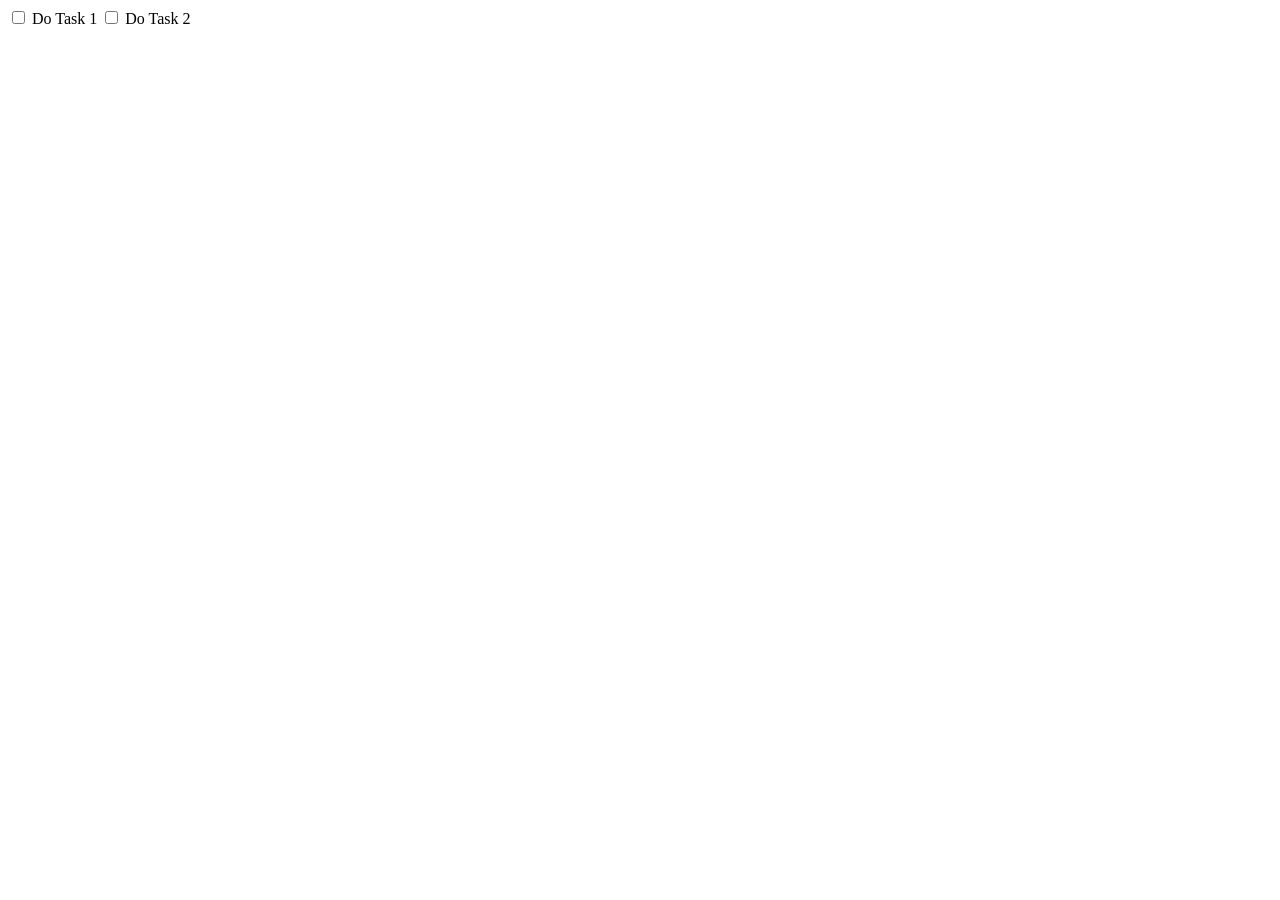
<file: src/static-downlevel.html>
<html>
  <!-- Super basic hand generated file for prototyping what things should look like on a downlevel device -->
  <head>
    <title>Super Basic Todo</title>
  </head>
  <body>
    <form action="/DoesNotExist.js">
      <input type="checkbox" id="Task1Checkbox" name="Task1" value="Task 1 Value">
      <label for="Task1">Do Task 1</lable>
      <input type="checkbox" id="Task2Checkbox" name="Task2" value="Task 2 Value">
      <label for="Task1">Do Task 2</lable>
    </form>
  </body>
</html>
</file>
